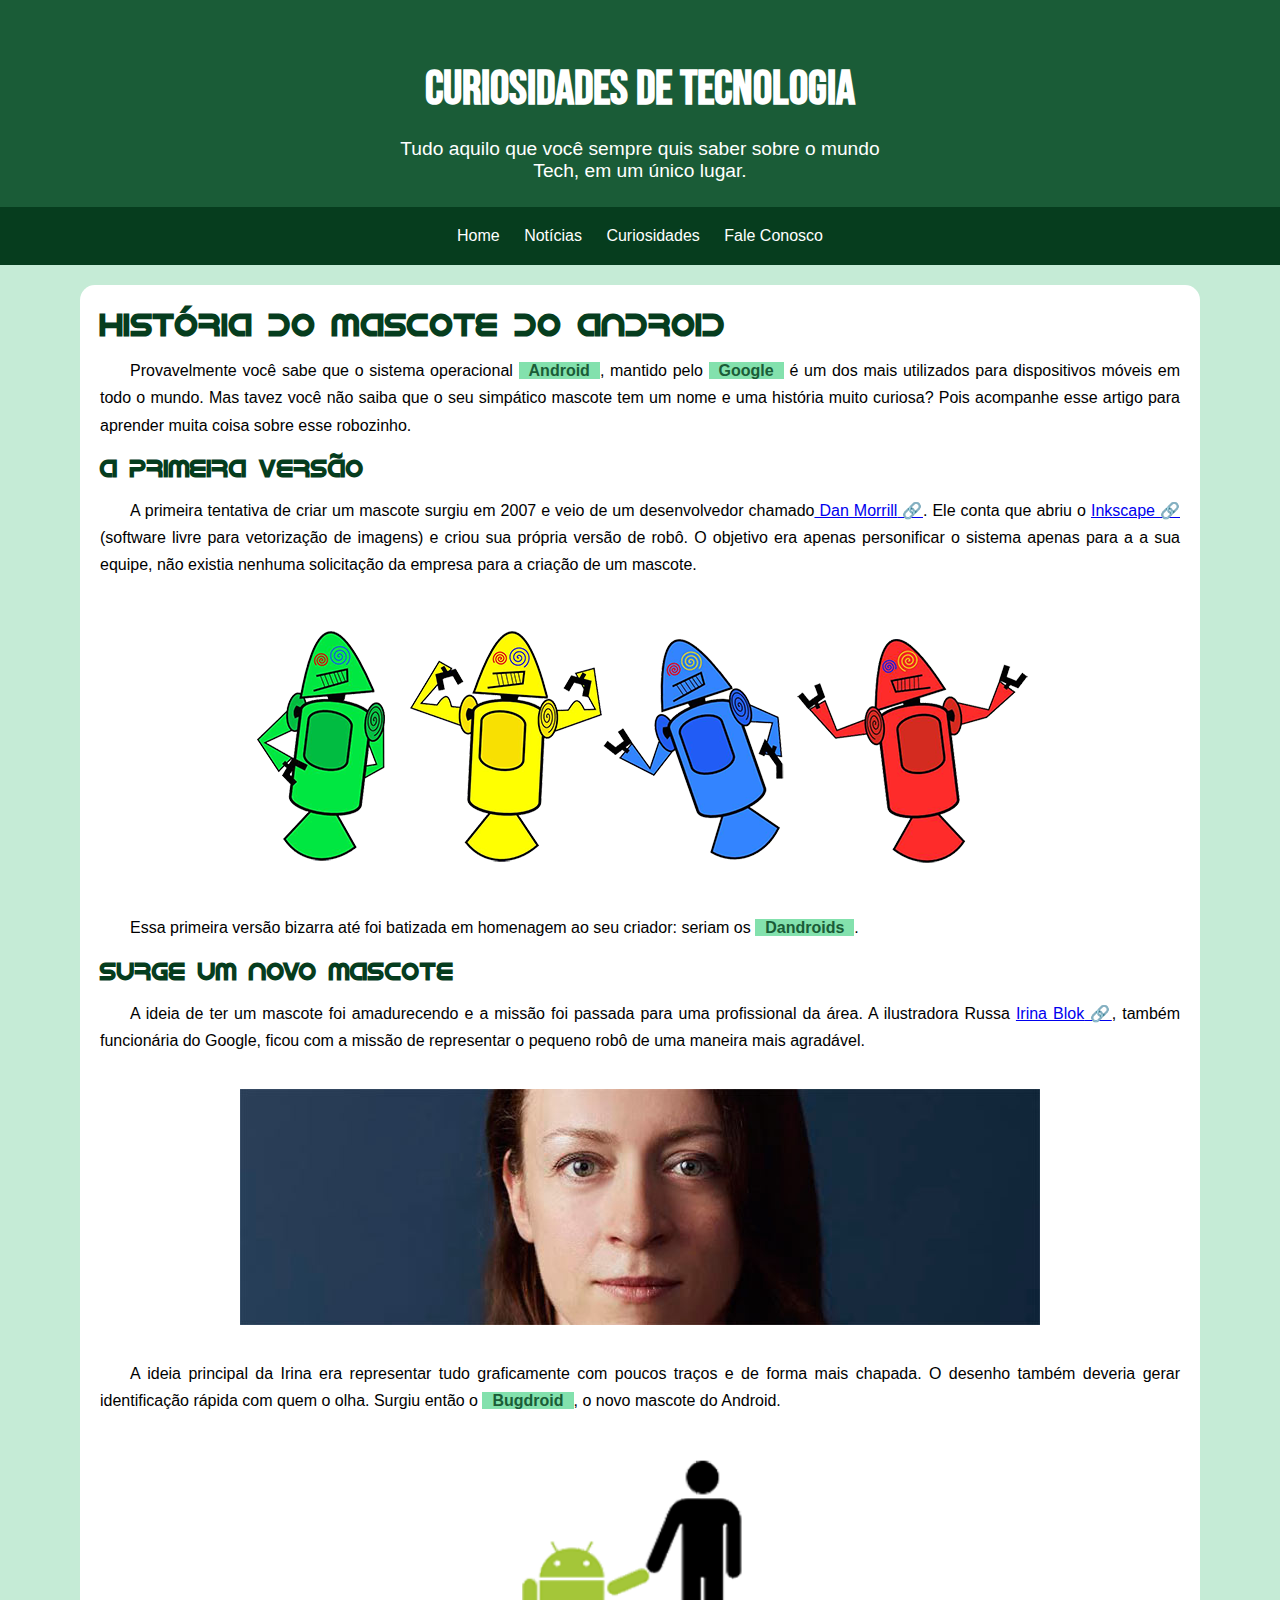
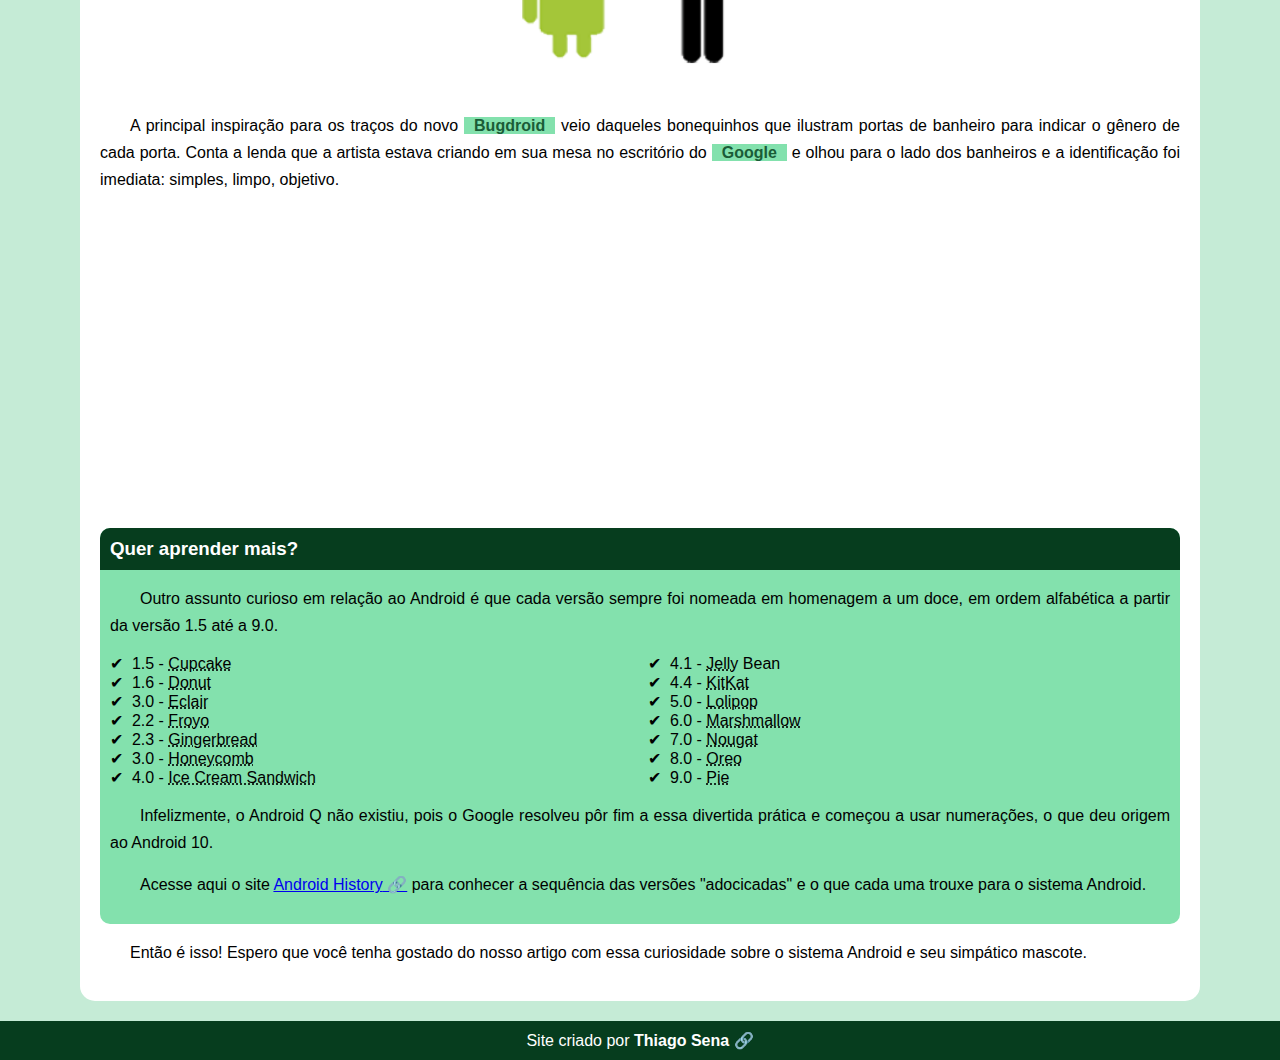
<file: index.html>
<!DOCTYPE html>
<html lang="pt-br">
<head>
    <meta charset="UTF-8">
    <meta name="viewport" content="width=device-width, initial-scale=1.0">
    <title>Como surgiu o mascote do Andriod</title>
    <link rel="shortcut icon" href="imagens/favicon.ico" type="image/x-icon">
    <link rel="stylesheet" href="css/style.css">
</head>
<body>
    <header>
        <h1>Curiosidades de Tecnologia</h1>
        <p>Tudo aquilo que você sempre quis saber sobre o mundo Tech, em um único lugar.</p>
    </header>
    <nav>
        <a href="#">Home</a>
        <a href="#">Notícias</a>
        <a href="#">Curiosidades</a>
        <a href="#">Fale Conosco</a>
    </nav>
    <main>
        <article>
            <h1>História do Mascote do Android</h1>

            <p>Provavelmente você sabe que o sistema operacional <strong>Android</strong>, mantido pelo <strong>Google</strong> é um dos mais utilizados para dispositivos móveis em todo o mundo. Mas tavez você não saiba que o seu simpático mascote tem um nome e uma história muito curiosa? Pois acompanhe esse artigo para aprender muita coisa sobre esse robozinho.</p>

            <h2>A primeira versão</h2>

            <p>A primeira tentativa de criar um mascote surgiu em 2007 e veio de um desenvolvedor chamado<a href="https://androidcommunity.com/dan-morrill-shows-us-the-android-mascot-that-almost-was-20130103/" target="_blank" class="externo"> Dan Morrill</a>. Ele conta que abriu o <a href="https://inkscape.org/" target="_blank" class="externo">Inkscape</a> (software livre para vetorização de imagens) e criou sua própria versão de robô. O objetivo era apenas personificar o sistema apenas para a a sua equipe, não existia nenhuma solicitação da empresa para a criação de um mascote.</p>

            <picture>
                <source media="(max-width:600px)" srcset="imagens/dan-droids-pq.png">
                <img src="imagens/dan-droids.png" alt="Primeiro androido do mascote">
            </picture>

            <p>Essa primeira versão bizarra até foi batizada em homenagem ao seu criador: seriam os <strong>Dandroids</strong>.</p>

            <h2>Surge um novo mascote</h2>

            <p>A ideia de ter um mascote foi amadurecendo e a missão foi passada para uma profissional da área. A ilustradora Russa <a href="https://www.irinablok.com/android" target="_blank" class="externo">Irina Blok</a>, também funcionária do Google, ficou com a missão de representar o pequeno robô de uma maneira mais agradável.</p>

            <picture>
                <source media="(max-width:600px)" srcset="imagens/irina-blok-pq.jpg">
                <img src="imagens/irina-blok.jpg" alt="Irina Blok, criadora do mascote do Android">
            </picture>

            <p>A ideia principal da Irina era representar tudo graficamente com poucos traços e de forma mais chapada. O desenho também deveria gerar identificação rápida com quem o olha. Surgiu então o <strong>Bugdroid</strong>, o novo mascote do Android.</p>

            <img src="imagens/bugdroid.png" alt="Bugdroid" class="pequeno">
            
            <p>A principal inspiração para os traços do novo <strong>Bugdroid</strong> veio daqueles bonequinhos que ilustram portas de banheiro para indicar o gênero de cada porta. Conta a lenda que a artista estava criando em sua mesa no escritório do <strong>Google</strong> e olhou para o lado dos banheiros e a identificação foi imediata: simples, limpo, objetivo.</p>

            <iframe width="560" height="315" src="https://www.youtube.com/embed/l2UDgpLz20M?si=NSrxTjlBdHicsI06" title="YouTube video player" frameborder="0" allow="accelerometer; autoplay; clipboard-write; encrypted-media; gyroscope; picture-in-picture; web-share" allowfullscreen></iframe>
            
            <aside>
                <h3>Quer aprender mais?</h3>

                <p>Outro assunto curioso em relação ao Android é que cada versão sempre foi nomeada em homenagem a um doce, em ordem alfabética a partir da versão 1.5 até a 9.0.</p>

                <ul>
                    <li>1.5 - <abbr title="Bolo de  Copo">Cupcake</abbr></li>
                    <li>1.6 - <abbr title="Rosquinha">Donut</abbr></li>
                    <li>3.0 - <abbr title="Bomba de Chocolate">Eclair</abbr></li>
                    <li>2.2 - <abbr title="Iogurte">Froyo</abbr></li>
                    <li>2.3 - <abbr title="Pão de Gengibre">Gingerbread</abbr></li>
                    <li>3.0 - <abbr title="Favo de Mel">Honeycomb</abbr></li>
                    <li>4.0 - <abbr title="Sanduiche de Sorvete">Ice Cream Sandwich</abbr></li>
                    <li>4.1 - <abbr title="Jujuba">Jelly</abbr> Bean</li>
                    <li>4.4 - <abbr title="KitKat">KitKat</abbr></li>
                    <li>5.0 - <abbr title="Pirulito">Lolipop</abbr></li>
                    <li>6.0 - <abbr title="Marshmallow">Marshmallow</abbr></li>
                    <li>7.0 - <abbr title="Torrone">Nougat</abbr></li>
                    <li>8.0 - <abbr title="Oreo">Oreo</abbr></li>
                    <li>9.0 - <abbr title="Torta">Pie</abbr></li>
                </ul>
                
                <p>Infelizmente, o <storng>Android Q</storng> não existiu, pois o Google resolveu pôr fim a essa divertida prática e começou a usar numerações, o que deu origem ao Android 10.</p>

                <p>Acesse aqui o site <a href="https://www.android.com/intl/en_uk/" target="_blank" class="externo">Android History</a> para conhecer a sequência das versões "adocicadas" e o que cada uma trouxe para o sistema Android.</p>

            </aside>

            <p>Então é isso! Espero que você tenha gostado do nosso artigo com essa curiosidade sobre o sistema Android e seu simpático mascote.</p>

        </article>
    </main>
    <footer>Site criado por <a href="https://www.thethiagosena.com/" target="_blank"  class="externo"><span>Thiago Sena</span></a></footer>
</body>
</html>
</file>
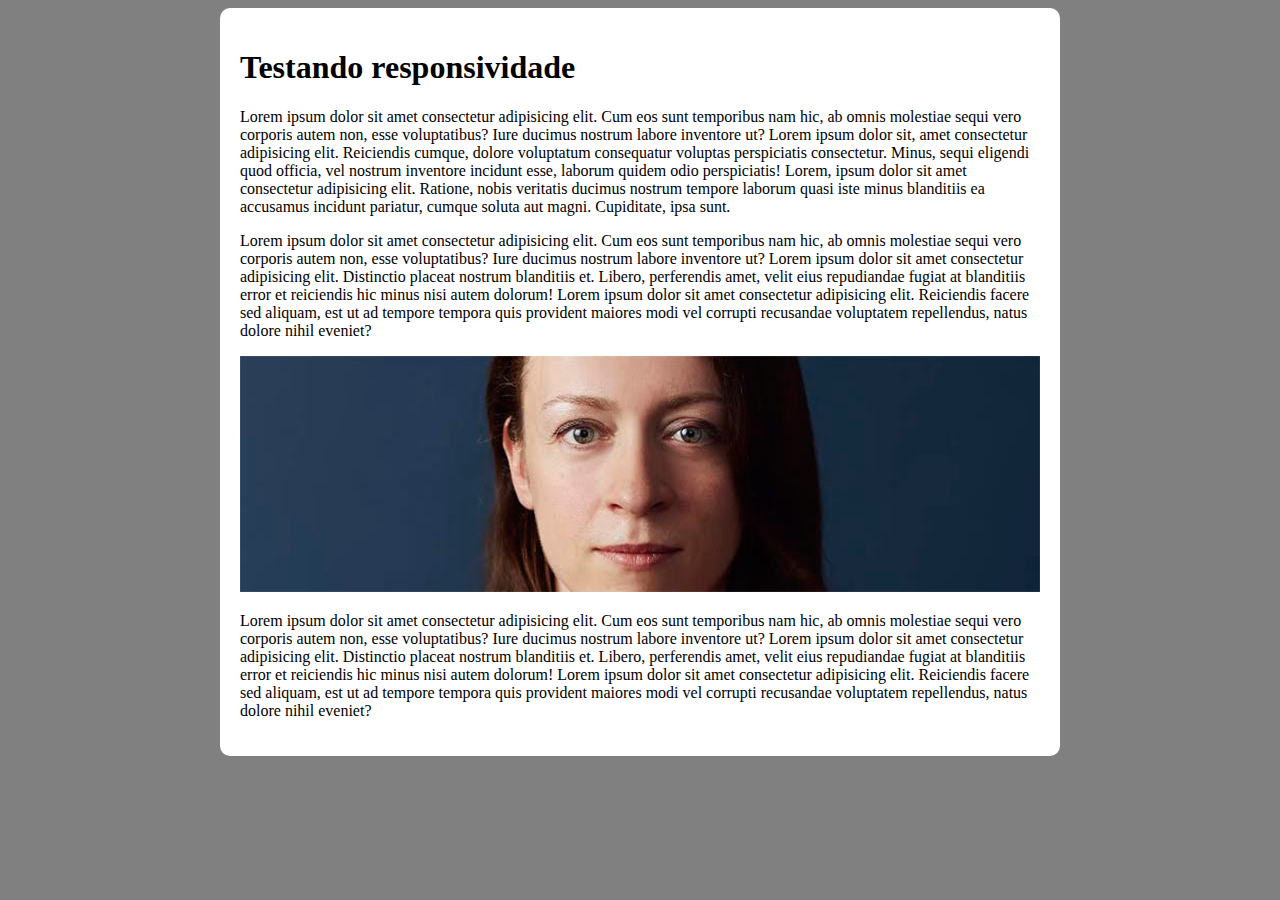
<file: teste.html>
<!DOCTYPE html>
<html lang="pt-br">
<head>
    <meta charset="UTF-8">
    <meta name="viewport" content="width=device-width, initial-scale=1.0">
    <title>
        Teste de Resposividade
    </title>

    <style>
        body {
            background-color: gray;
        }

        main {
            background-color: white;
            padding: 20px;
            border-radius: 10px;
            /* width: 800px; */
            min-width: 320pNx;
           max-width: 800px;
            margin: auto;
        }

        img {
            width: 100%;
        }


    </style>

</head>
<body>
    <main>
        <h1>Testando responsividade</h1>
        <p>Lorem ipsum dolor sit amet consectetur adipisicing elit. Cum eos sunt temporibus nam hic, ab omnis molestiae sequi vero corporis autem non, esse voluptatibus? Iure ducimus nostrum labore inventore ut? Lorem ipsum dolor sit, amet consectetur adipisicing elit. Reiciendis cumque, dolore voluptatum consequatur voluptas perspiciatis consectetur. Minus, sequi eligendi quod officia, vel nostrum inventore incidunt esse, laborum quidem odio perspiciatis! Lorem, ipsum dolor sit amet consectetur adipisicing elit. Ratione, nobis veritatis ducimus nostrum tempore laborum quasi iste minus blanditiis ea accusamus incidunt pariatur, cumque soluta aut magni. Cupiditate, ipsa sunt.</p>

        <p>Lorem ipsum dolor sit amet consectetur adipisicing elit. Cum eos sunt temporibus nam hic, ab omnis molestiae sequi vero corporis autem non, esse voluptatibus? Iure ducimus nostrum labore inventore ut? Lorem ipsum dolor sit amet consectetur adipisicing elit. Distinctio placeat nostrum blanditiis et. Libero, perferendis amet, velit eius repudiandae fugiat at blanditiis error et reiciendis hic minus nisi autem dolorum! Lorem ipsum dolor sit amet consectetur adipisicing elit. Reiciendis facere sed aliquam, est ut ad tempore tempora quis provident maiores modi vel corrupti recusandae voluptatem repellendus, natus dolore nihil eveniet?</p>

        
        <picture>
            <source media="(max-width:500px)" srcset="imagens/irina-blok-pq.jpg">
            <img src="imagens/irina-blok.jpg" alt="">
        </picture>

        <p>Lorem ipsum dolor sit amet consectetur adipisicing elit. Cum eos sunt temporibus nam hic, ab omnis molestiae sequi vero corporis autem non, esse voluptatibus? Iure ducimus nostrum labore inventore ut? Lorem ipsum dolor sit amet consectetur adipisicing elit. Distinctio placeat nostrum blanditiis et. Libero, perferendis amet, velit eius repudiandae fugiat at blanditiis error et reiciendis hic minus nisi autem dolorum! Lorem ipsum dolor sit amet consectetur adipisicing elit. Reiciendis facere sed aliquam, est ut ad tempore tempora quis provident maiores modi vel corrupti recusandae voluptatem repellendus, natus dolore nihil eveniet?</p>

    </main>

</body>
</html>
</file>
<file: css/style.css>
@charset "UTF-8";

@import url('https://fonts.googleapis.com/css2?family=Bebas+Neue&display=swap');

@font-face{
    font-family: 'Android';
    src: url('../fontes/idroid.otf') format('opentype');
    font-weight: normal;
}

*{
    margin: 0px;
    padding: 0px;
    
}
:root{
    --cor0: #c5ebd6;
    --cor1: #83e1ad;
    --cor2: #3ddc84;
    --cor3: #2fa866;
    --cor4: #1a5c37;
    --cor5: #063d1e;
    --max-width-celular: 320px;
    --max-width-tablet: 800px;
    --max-width-computador: 1080px;

    --fonte-padrao: Arial, Verdana, Helvetica, sans-serif;

    --fonte-destaque: 'Bebas Neue', cursive;
    --fonte-android: 'Android', cursive;
    }

body{
    background-color: var(--cor0);
    font-family: var(--fonte-padrao);
}

header{
    background-color: var(--cor4);
    padding: 2%;
    min-height: 150px;
    text-align: center;

}


header > h1{
    color: white;
    font-family: var(--fonte-destaque);
    font-size: 3em;;
    margin-top: 35px;
    margin-bottom: 20px;
}

header > p {
    color: white;
    font-size: 1.2em;
    max-width: 500px;
    margin: auto;
}


nav {
    background-color: var(--cor5); 
    padding: 20px;
    text-align: center;
}

nav > a {
    text-decoration: none;
    color: white;
    padding: 10px;
    transition-duration: 0.5s;
    /* margin-top: 50px;
    margin-bottom: 5px; */
    border-radius: 5px;
}

nav > a:hover {
    text-decoration: underline;
    background-color: #83e1ad;  
    color: #063d1e;
}

main {
    min-width: 300px;
    max-width: 1080px;
    background-color: white;
    margin: auto;
    padding: 20px;
    margin-bottom: 20px;
    margin-top: 20px;
    border-radius: 15px;
}

main h1{
    color: var(--cor5);
    font-family: var(--fonte-android);
}

main h2{
    color: var(--cor5);
    font-family: var(--fonte-android);
}

main img{
    max-width: 800px;
    width: 100%;
    display: block;       
    margin: auto;
    padding: 20px;
}

main img.pequeno {
    max-width: 350px;
}

main p {
    margin: 15px 0 15px 0;
    text-align: justify;
    text-indent: 30px;
    line-height: 1.7em;
}


aside {
    background-color: var(--cor1);
    padding: 10px;
    border-radius: 10px;
}


aside > ul{
    list-style-type: '\2714\00A0\00A0';
    list-style-position: inside;
    columns: 2;
}

a.externo::after{
    content: '\00A0\1F517';
}

aside > h3{
    background-color: var(--cor5);
    color:white;
    margin: -10px -10px 0px -10px;
    border-radius: 10px 10px 0 0;
    padding: 10px;
}


strong {
    color: var(--cor4);
    font-weight: bold;
    background-color: var(--cor1);
    padding: 0px 10px 0px 10px;
}

footer {
    background-color: var(--cor5);   
    color: white;
    text-align: center;
    padding: 10px;
}


footer a {
    text-decoration: none;
    color: white;
    font-weight: bold;
}

footer a:hover {
    text-decoration: underline;
    color: var(--cor5);
    background-color: white;
        
}
</file>
